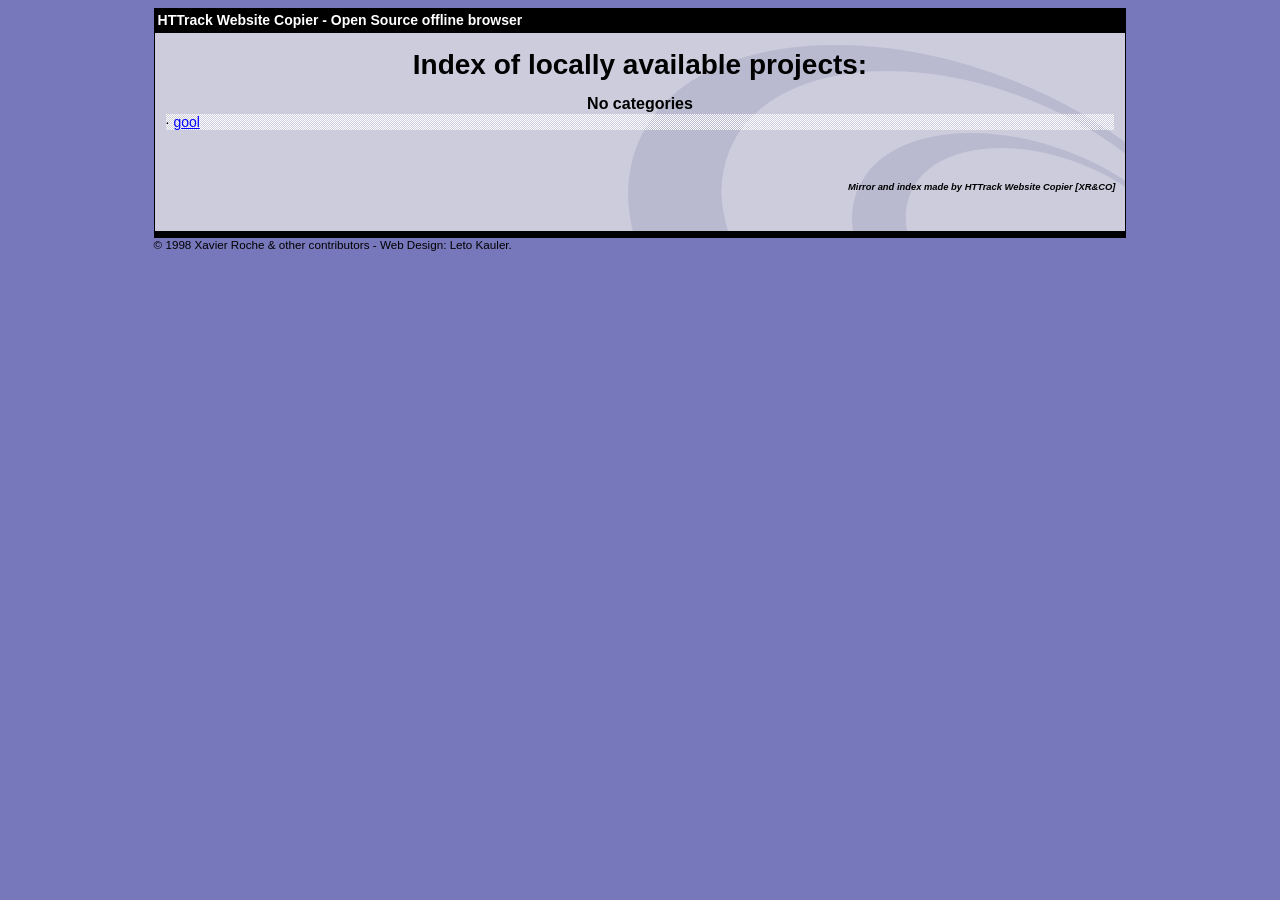
<file: index.html>
<html xmlns="http://www.w3.org/1999/xhtml" lang="en">

<head>
	<meta http-equiv="Content-Type" content="text/html; charset=utf-8" />
	<meta name="description" content="HTTrack is an easy-to-use website mirror utility. It allows you to download a World Wide website from the Internet to a local directory,building recursively all structures, getting html, images, and other files from the server to your computer. Links are rebuiltrelatively so that you can freely browse to the local site (works with any browser). You can mirror several sites together so that you can jump from one toanother. You can, also, update an existing mirror site, or resume an interrupted download. The robot is fully configurable, with an integrated help" />
	<meta name="keywords" content="httrack, HTTRACK, HTTrack, winhttrack, WINHTTRACK, WinHTTrack, offline browser, web mirror utility, aspirateur web, surf offline, web capture, www mirror utility, browse offline, local  site builder, website mirroring, aspirateur www, internet grabber, capture de site web, internet tool, hors connexion, unix, dos, windows 95, windows 98, solaris, ibm580, AIX 4.0, HTS, HTGet, web aspirator, web aspirateur, libre, GPL, GNU, free software" />
	<title>List of available projects - HTTrack Website Copier</title>
	<!-- Mirror and index made by HTTrack Website Copier/3.50-5 [XR&CO] -->

	<style type="text/css">
	<!--

body {
	margin: 0;  padding: 0;  margin-bottom: 15px;  margin-top: 8px;
	background: #77b;
}
body, td {
	font: 14px "Trebuchet MS", Verdana, Arial, Helvetica, sans-serif;
	}

#subTitle {
	background: #000;  color: #fff;  padding: 4px;  font-weight: bold; 
	}

#siteNavigation a, #siteNavigation .current {
	font-weight: bold;  color: #448;
	}
#siteNavigation a:link    { text-decoration: none; }
#siteNavigation a:visited { text-decoration: none; }

#siteNavigation .current { background-color: #ccd; }

#siteNavigation a:hover   { text-decoration: none;  background-color: #fff;  color: #000; }
#siteNavigation a:active  { text-decoration: none;  background-color: #ccc; }


a:link    { text-decoration: underline;  color: #00f; }
a:visited { text-decoration: underline;  color: #000; }
a:hover   { text-decoration: underline;  color: #c00; }
a:active  { text-decoration: underline; }

#pageContent {
	clear: both;
	border-bottom: 6px solid #000;
	padding: 10px;  padding-top: 20px;
	line-height: 1.65em;
	background-image: url(backblue.gif);
	background-repeat: no-repeat;
	background-position: top right;
	}

#pageContent, #siteNavigation {
	background-color: #ccd;
	}


.imgLeft  { float: left;   margin-right: 10px;  margin-bottom: 10px; }
.imgRight { float: right;  margin-left: 10px;   margin-bottom: 10px; }

hr { height: 1px;  color: #000;  background-color: #000;  margin-bottom: 15px; }

h1 { margin: 0;  font-weight: bold;  font-size: 2em; }
h2 { margin: 0;  font-weight: bold;  font-size: 1.6em; }
h3 { margin: 0;  font-weight: bold;  font-size: 1.3em; }
h4 { margin: 0;  font-weight: bold;  font-size: 1.18em; }

.blak { background-color: #000; }
.hide { display: none; }
.tableWidth { min-width: 400px; }

.tblRegular       { border-collapse: collapse; }
.tblRegular td    { padding: 6px;  background-image: url(fade.gif);  border: 2px solid #99c; }
.tblHeaderColor, .tblHeaderColor td { background: #99c; }
.tblNoBorder td   { border: 0; }


// -->
</style>

</head>

<body>
<table width="76%" border="0" align="center" cellspacing="0" cellpadding="3" class="tableWidth">
	<tr>
	<td id="subTitle">HTTrack Website Copier - Open Source offline browser</td>
	</tr>
</table>
<table width="76%" border="0" align="center" cellspacing="0" cellpadding="0" class="tableWidth">
<tr class="blak">
<td>
	<table width="100%" border="0" align="center" cellspacing="1" cellpadding="0">
	<tr>
	<td colspan="6"> 
		<table width="100%" border="0" align="center" cellspacing="0" cellpadding="10">
		<tr> 
		<td id="pageContent"> 
<!-- ==================== End prologue ==================== -->


<h1 ALIGN=Center>Index of locally available projects:</H1>
  <table border="0" width="100%" cellspacing="1" cellpadding="0">
		<TH>
		<BR/>
			No categories
		</TH>
		<TR>
		  <TD BACKGROUND="fade.gif">
                    &middot; <A HREF="gool/index.html">gool</A>
   		  </TD>
		</TR>
	</TABLE>
	<BR>
	<H6 ALIGN="RIGHT">
         <I>Mirror and index made by HTTrack Website Copier [XR&amp;CO]</I>
	</H6>
	<!-- Mirror and index made by HTTrack Website Copier/3.50-5 [XR&CO] -->
	<!-- Thanks for using HTTrack Website Copier! -->

<!-- ==================== Start epilogue ==================== -->
		</td>
		</tr>
		</table>
	</td>
	</tr>
	</table>
</td>
</tr>
</table>

<table width="76%" border="0" align="center" valign="bottom" cellspacing="0" cellpadding="0">
	<tr>
	<td id="footer"><small>&copy; 1998 Xavier Roche &amp; other contributors - Web Design: Leto Kauler.</small></td>
	</tr>
</table>

</body>

</html>
</file>
